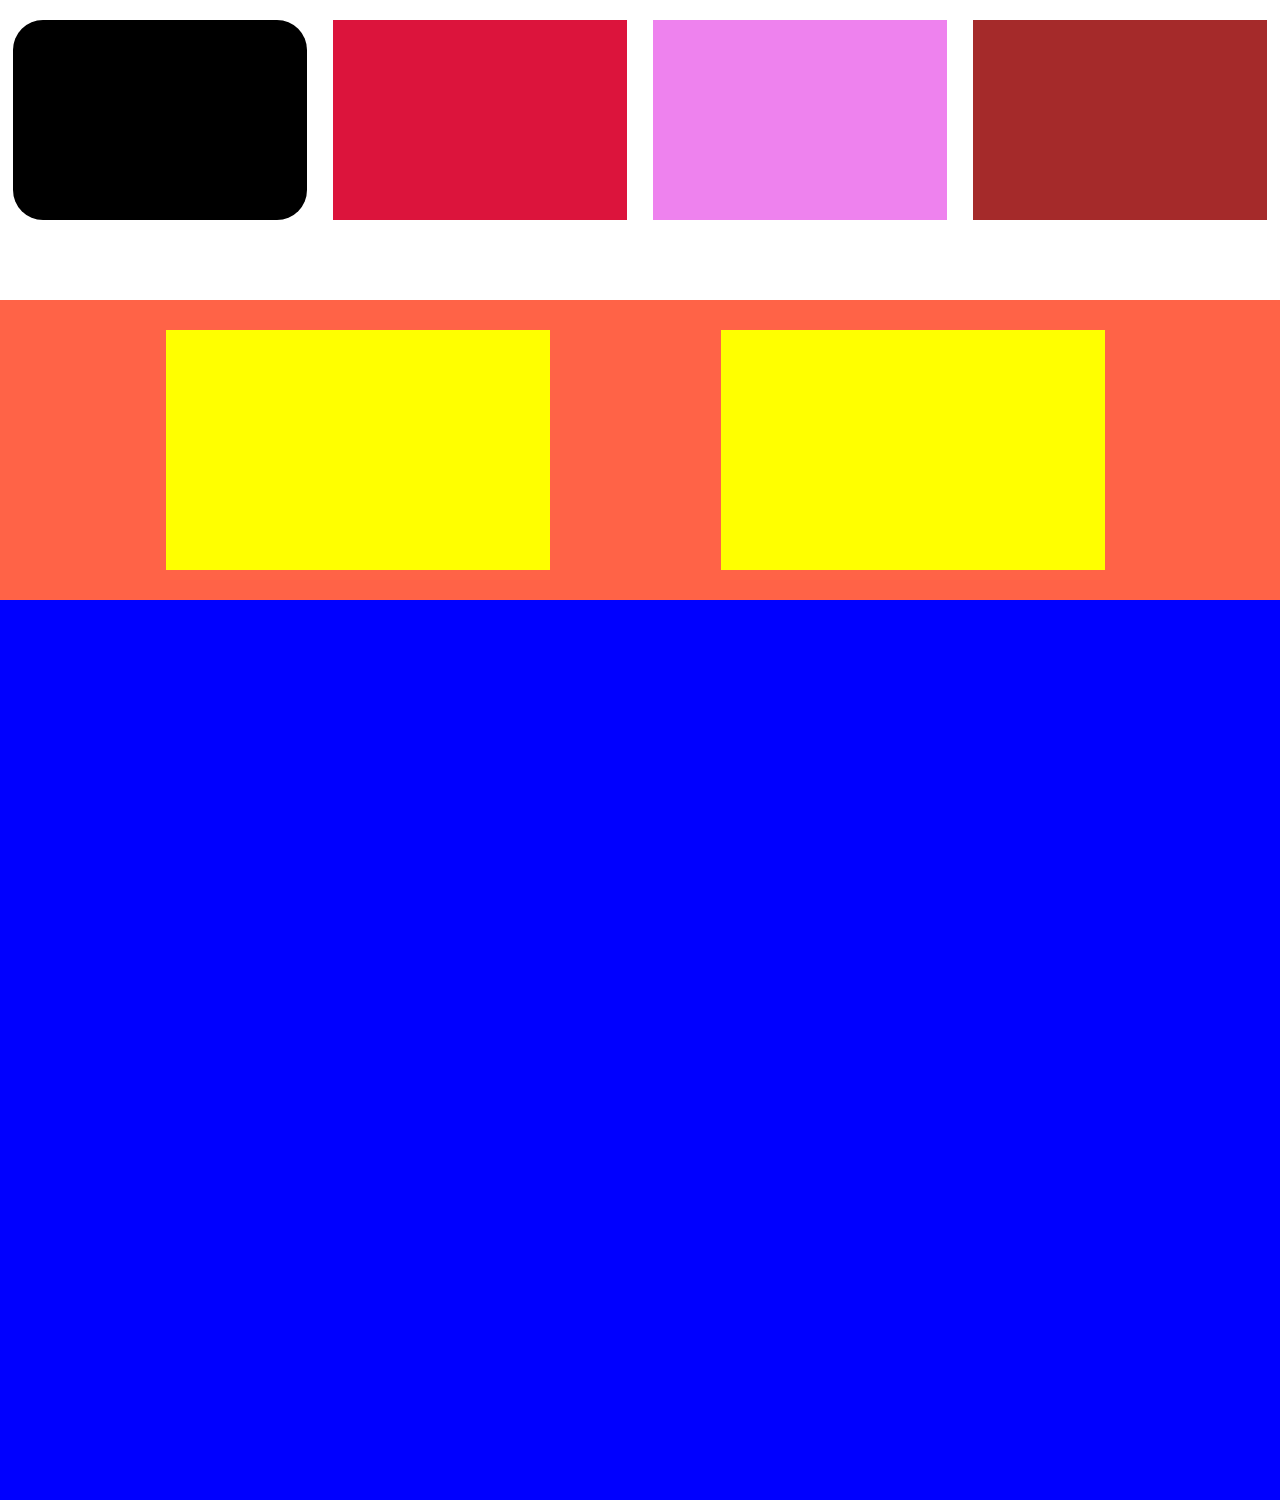
<file: html/cajas.html>
<!DOCTYPE html>
<html lang="en">
<head>
    <meta charset="UTF-8">
    <meta http-equiv="X-UA-Compatible" content="IE=edge">
    <meta name="viewport" content="width=device-width, initial-scale=1.0">
    <title>Cajas</title>
    <link rel="stylesheet" href="./css/cajas.css">
</head>
<body>
    <div id="caja1">
        <div class="item borde"></div>
        <div class="item"></div>
        <div class="item"></div>
        <div class="item"></div>
    </div>
    <div id="caja2">
        <div class="item2"></div>
        <div class="item2"></div>
    </div>
</body>
</html>
</file>
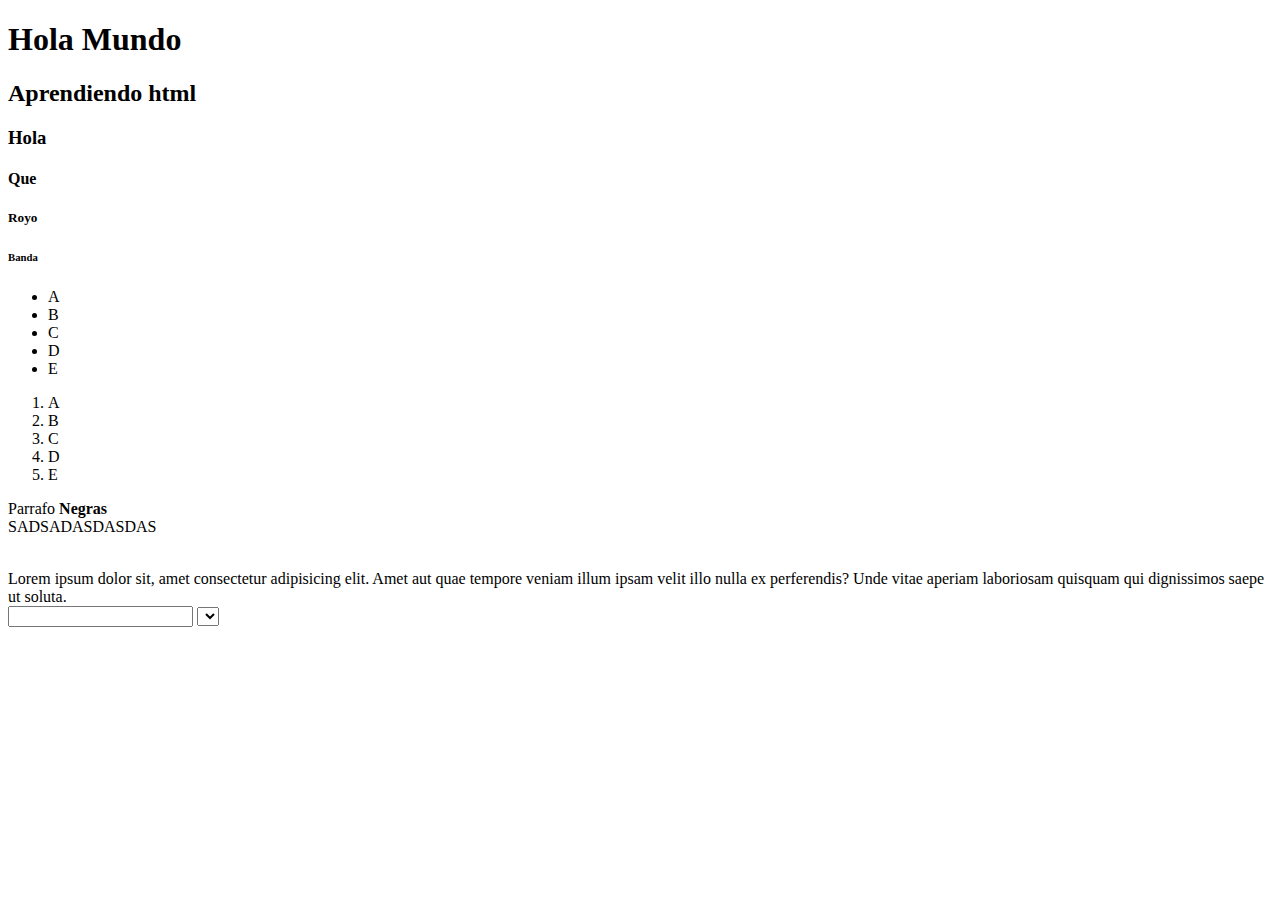
<file: html/HolaMundo.HTML.html>
<!DOCTYPE html>
<html lang="es">
    <head>
        <!--Configuraciones-->
        <meta charset="UTF-8" />
        <title>Hola Mundo</title>
    </head>
    <BODy>
        <h1>Hola Mundo</h1>
        <h2>Aprendiendo html</h2>
        <h3>Hola</h3>
        <h4>Que</h4>
        <h5>Royo</h5>
        <h6>Banda</h6>
        <!--Unordened list-->
        <ul>
            <li>A</li>
            <li>B</li>
            <li>C</li>
            <li>D</li>
            <li>E</li>
        </ul>
        <!--Ordened list-->
        <ol>
            <li>A</li>
            <li>B</li>
            <li>C</li>
            <li>D</li>
            <li>E</li>
        </ol>
        <p>
            Parrafo <b>Negras</b> <br>SADSADASDASDAS
        </p>
        <marquee behavior="Hola" direction="D"></marquee>
        <div>           
        </div>
        <div>
            Lorem ipsum dolor sit, amet consectetur adipisicing elit. Amet aut quae tempore veniam illum ipsam velit illo nulla ex perferendis? Unde vitae aperiam laboriosam quisquam qui dignissimos saepe ut soluta.
        </div>
        <input type="datetime" name="Hora" id="2">
        <select name="" id="">
            <option value=""></option>
            <option value=""></option>
            <option value=""></option>
            <option value=""></option>
            <option value=""></option>
        </select>
    </BODy>
    <FOOter>

    </FOOter>
</html>
</file>
<file: html/css/cajas.css>
*{
    margin: 0px;
    padding: 0px;
}
body{
    background-color: blue;
    min-height: 1500px;
}
#caja1{
    width: 100%;
    height: 300px;
    background-color: white;
}
#caja1 .item{
    width: 23%;
    height: 200px;
    background-color: violet;
    float: left;
    margin-left: 1%;
    margin-right: 1%;
    margin-top: 20px;
}
#caja1 .item:first-child{
    background-color: black;
    border-radius: 30px;
}
#caja1 .item:nth-last-child(3){
    background-color: crimson;
}

#caja1 .item:last-child{
    background-color: brown;
}
#caja2{
    background-color: tomato;
    height: 300px;
    width: 100%;
}
#caja2 .item2{
    background-color: yellow;
    width: 30%;
    height: 80%;
    display: inline-block;
    margin-left: 13%;
    margin-top: 30px;
}
</file>
